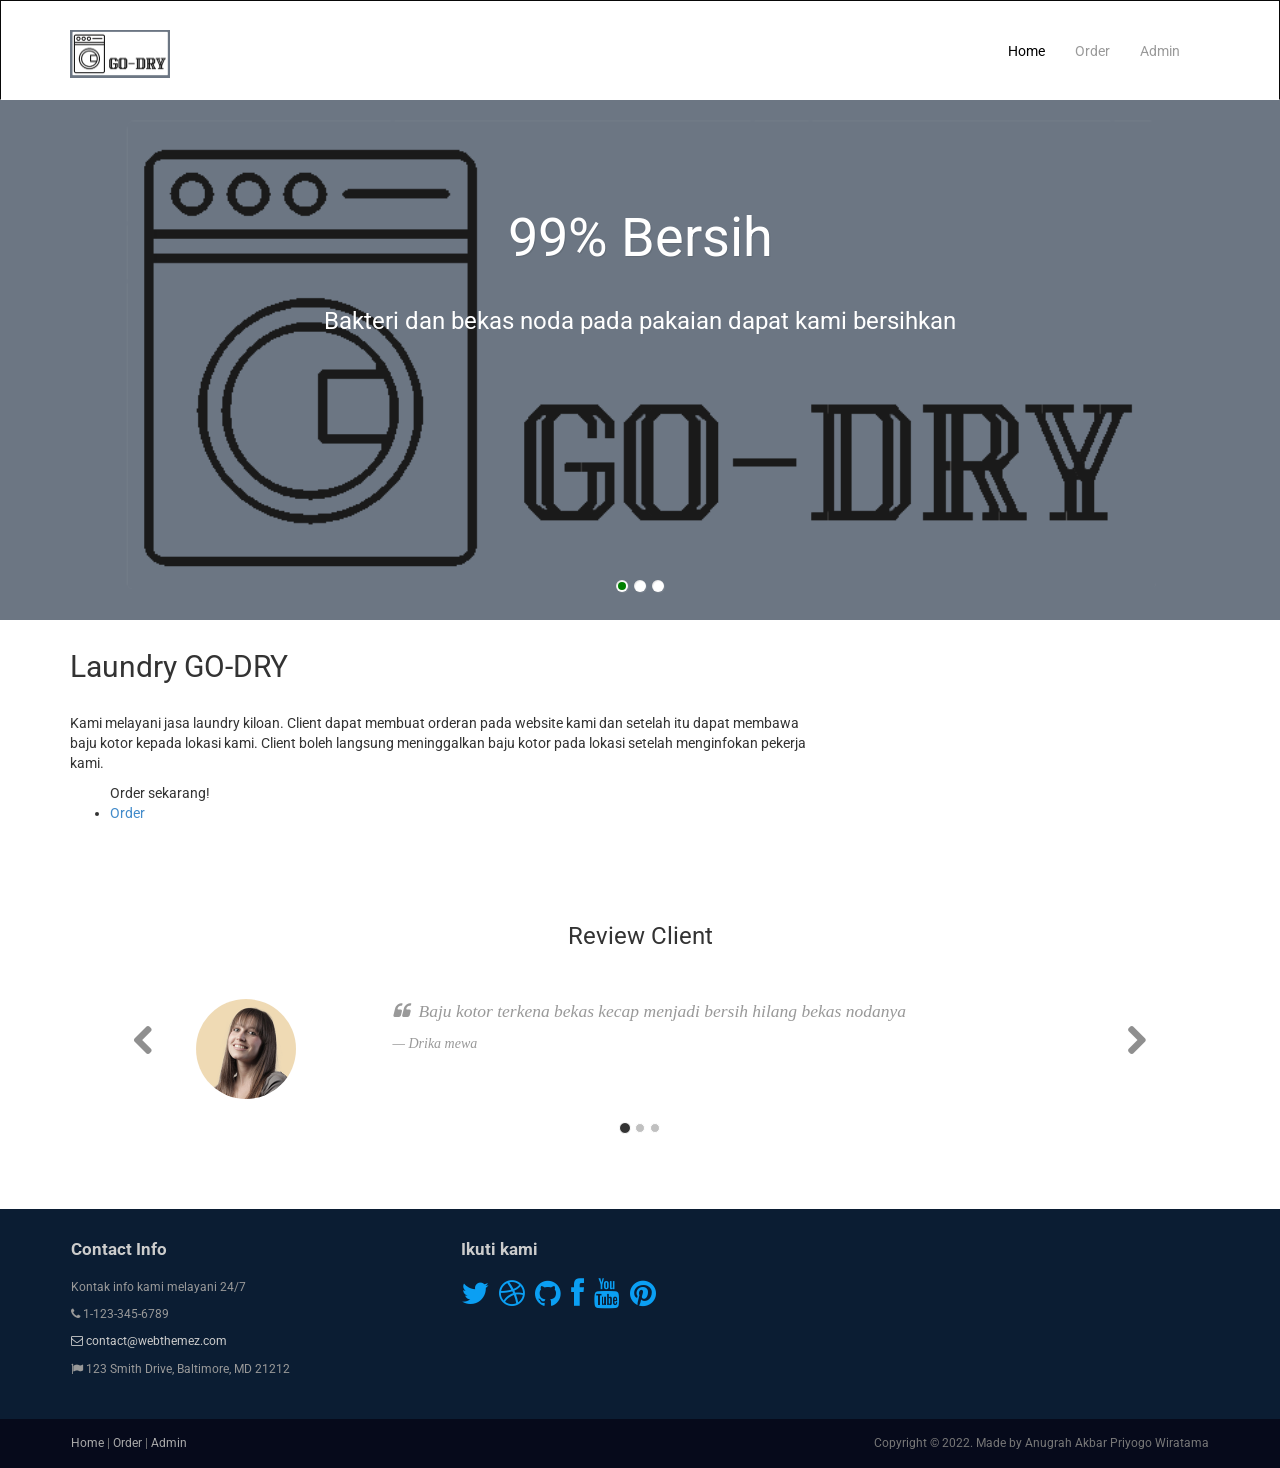
<file: responsi/ResponsiGoDry/index.html>
<!DOCTYPE html>
<html lang="en">
<head>
    <meta charset="utf-8">
    <meta name="viewport" content="width=device-width, initial-scale=1.0">
    <meta name="description" content="Techro is a modern and fully responsive Template by WebThemez.">
    <meta name="author" content="webThemez.com">
    <title>GO-DRY</title>
    <link rel="favicon" href="assets/images/favicon.png">
    <link rel="stylesheet" media="screen" href="http://fonts.googleapis.com/css?family=Open+Sans:300,400,700">
    <link rel="stylesheet" href="assets/css/bootstrap.min.css">
    <link rel="stylesheet" href="assets/css/font-awesome.min.css">
    <!-- Custom styles for our template -->
    <link rel="stylesheet" href="assets/css/bootstrap-theme.css" media="screen">
    <link rel="stylesheet" type="text/css" href="assets/css/da-slider.css" />
    <link rel="stylesheet" href="assets/css/style.css">
    <!-- HTML5 shim and Respond.js IE8 support of HTML5 elements and media queries -->
    <!--[if lt IE 9]>
	<script src="assets/js/html5shiv.js"></script>
	<script src="assets/js/respond.min.js"></script>
	<![endif]-->
</head>
<body>
    <!-- Fixed navbar -->
    <div class="navbar navbar-inverse">
        <div class="container">
            <div class="navbar-header">
                <!-- Button for smallest screens -->
                <button type="button" class="navbar-toggle" data-toggle="collapse" data-target=".navbar-collapse"><span class="icon-bar"></span><span class="icon-bar"></span><span class="icon-bar"></span></button>
                <a class="navbar-brand" href="index.html">
                    <img src="assets/images/logo.png" alt="Techro HTML5 template"></a>
            </div>
            <div class="navbar-collapse collapse">
                <ul class="nav navbar-nav pull-right">
                    <li class="active"><a href="#">Home</a></li>
                    <li><a href="order.html">Order</a></li>
                    <li><a href="admin.php">Admin</a></li>                    
                </ul>
            </div>
            <!--/.nav-collapse -->
        </div>
    </div>
    <!-- /.navbar -->

    <!-- Header -->
    <header id="head">
        <div class="container">
            <div class="banner-content">
                <div id="da-slider" class="da-slider">
                    <div class="da-slide">
                        <h2>99% Bersih</h2>
                        <p>Bakteri dan bekas noda pada pakaian dapat kami bersihkan</p>
                        <div class="da-img"></div>
                    </div>
                    <div class="da-slide">
                        <h2>Jam Buka</h2>
                        <p>Kami buka dari jam 07:00-17:00, hari minggu tutup</p>
                        <div class="da-img"></div>
                    </div>
                    <div class="da-slide">
                        <h2>Ingin Order?</h2>
                        <p>Langsung order melewati website kami, info akan dikirim melewati sms</p>
                        <div class="da-img"></div>
                    </div>
                    <nav class="da-arrows">
                        <span class="da-arrows-prev"></span>
                        <span class="da-arrows-next"></span>
                    </nav>
                </div>
            </div>
        </div>
    </header>
    <!-- /Header -->

    <!-- container -->
    <div class="container">
        <div class="heading">
            <!-- Heading -->
            <h2>Laundry GO-DRY</h2>
            <br />
        </div>
        <div class="row">
            <div class="col-md-8">
                <p>Kami melayani jasa laundry kiloan. Client dapat membuat orderan pada website kami dan setelah itu dapat membawa baju kotor kepada lokasi kami. Client boleh langsung meninggalkan baju kotor pada lokasi setelah menginfokan pekerja kami.</p>
                <ul>
                    Order sekarang!
                    <li><a href="order.html">Order</a></li>
                </ul>
                <br>
                <br>
                <br>
            </div>
        </div>
    </div>
    <div class="container">
        <div class="row">
            <div class='col-md-12 text-center'>
                <h3>Review Client</h3>
            </div>
        </div>
        <div class='row'>
            <div class='col-md-12'>
                <div class="carousel slide" data-ride="carousel" id="quote-carousel">
                    <!-- Bottom Carousel Indicators -->
                    <ol class="carousel-indicators">
                        <li data-target="#quote-carousel" data-slide-to="0" class="active"></li>
                        <li data-target="#quote-carousel" data-slide-to="1"></li>
                        <li data-target="#quote-carousel" data-slide-to="2"></li>
                    </ol>

                    <!-- Carousel Slides / Quotes -->
                    <div class="carousel-inner">
                        <!-- Quote 1 -->
                        <div class="item active">
                            <blockquote>
                                <div class="row">
                                    <div class="col-sm-3 text-center">
                                        <img class="img-circle" src="assets/images/person_1.png" style="width: 100px; height: 100px;">
                                    </div>
                                    <div class="col-sm-9">
                                        <p>Baju kotor terkena bekas kecap menjadi bersih hilang bekas nodanya</p>
                                        <small>Drika mewa</small>
                                    </div>
                                </div>
                            </blockquote>
                        </div>
                        <!-- Quote 2 -->
                        <div class="item">
                            <blockquote>
                                <div class="row">
                                    <div class="col-sm-3 text-center">
                                        <img class="img-circle" src="assets/images/person_2.png" style="width: 100px; height: 100px;">
                                    </div>
                                    <div class="col-sm-9">
                                        <p>Service baik dan ramah, respond cepat</p>
                                        <small>Markiplier</small>
                                    </div>
                                </div>
                            </blockquote>
                        </div>
                        <!-- Quote 3 -->
                        <div class="item">
                            <blockquote>
                                <div class="row">
                                    <div class="col-sm-3 text-center">
                                        <img class="img-circle" src="assets/images/person_3.png" style="width: 100px; height: 100px;">
                                    </div>
                                    <div class="col-sm-9">
                                        <p>Order respond cepat</p>
                                        <small>Mbak mbak</small>
                                    </div>
                                </div>
                            </blockquote>
                        </div>
                    </div>

                    <!-- Carousel Buttons Next/Prev -->
                    <a data-slide="prev" href="#quote-carousel" class="left carousel-control"><i class="fa fa-chevron-left"></i></a>
                    <a data-slide="next" href="#quote-carousel" class="right carousel-control"><i class="fa fa-chevron-right"></i></a>
                </div>
            </div>
        </div>
    </div>
    <br>
    <br>
    <br>

    <footer id="footer">

        <div class="footer1">
            <div class="container">
                <div class="row">
                    
                    <div class="col-md-4 panel contact">
                        <h3 class="panel-title">Contact Info</h4>
						<div class="panel-body">
                            <p>Kontak info kami melayani 24/7</p>
                            <ul>
                                <li><i class="fa fa-phone"></i> 1-123-345-6789</li>
                                <li><a href="#"><i class="fa fa-envelope-o"></i> contact@webthemez.com</a></li>
                                <li><i class="fa fa-flag"></i> 123 Smith Drive, Baltimore, MD 21212</li>
                            </ul>
                        </div>
                    </div>

                    <div class="col-md-3 panel">
                        <h3 class="panel-title">Ikuti kami</h3>
                        <div class="panel-body">
                            <p class="follow-me-icons">
                                <a href=""><i class="fa fa-twitter fa-2"></i></a>
                                <a href=""><i class="fa fa-dribbble fa-2"></i></a>
                                <a href=""><i class="fa fa-github fa-2"></i></a>
                                <a href=""><i class="fa fa-facebook fa-2"></i></a>
                                <a href=""><i class="fa fa-youtube fa-2"></i></a>
                                <a href=""><i class="fa fa-pinterest fa-2"></i></a>
                            </p>
                        </div>
                    </div>

                </div>
                <!-- /row of panels -->
            </div>
        </div>

        <div class="footer2">
            <div class="container">
                <div class="row">
                    <div class="col-md-6 panel">
                        <div class="panel-body">
                            <p class="simplenav">
                                <a href="index.html">Home</a> | 
								<a href="order.html">Order</a> |
								<a href="admin.php">Admin</a> 
                            </p>
                        </div>
                    </div>
                    <div class="col-md-6 panel">
                        <div class="panel-body">
                            <p class="text-right">
                                Copyright &copy; 2022. Made by Anugrah Akbar Priyogo Wiratama
                            </p>
                        </div>
                    </div>
                </div>
                <!-- /row of panels -->
            </div>
        </div>

    </footer>





    <!-- JavaScript libs are placed at the end of the document so the pages load faster -->
    <script src="assets/js/modernizr-latest.js"></script>
    <script src="http://ajax.googleapis.com/ajax/libs/jquery/1.10.2/jquery.min.js"></script>
    <script src="http://netdna.bootstrapcdn.com/bootstrap/3.0.0/js/bootstrap.min.js"></script>
    <script src="assets/js/jquery.cslider.js"></script>
    <script src="assets/js/custom.js"></script>
</body>
</html>
</file>
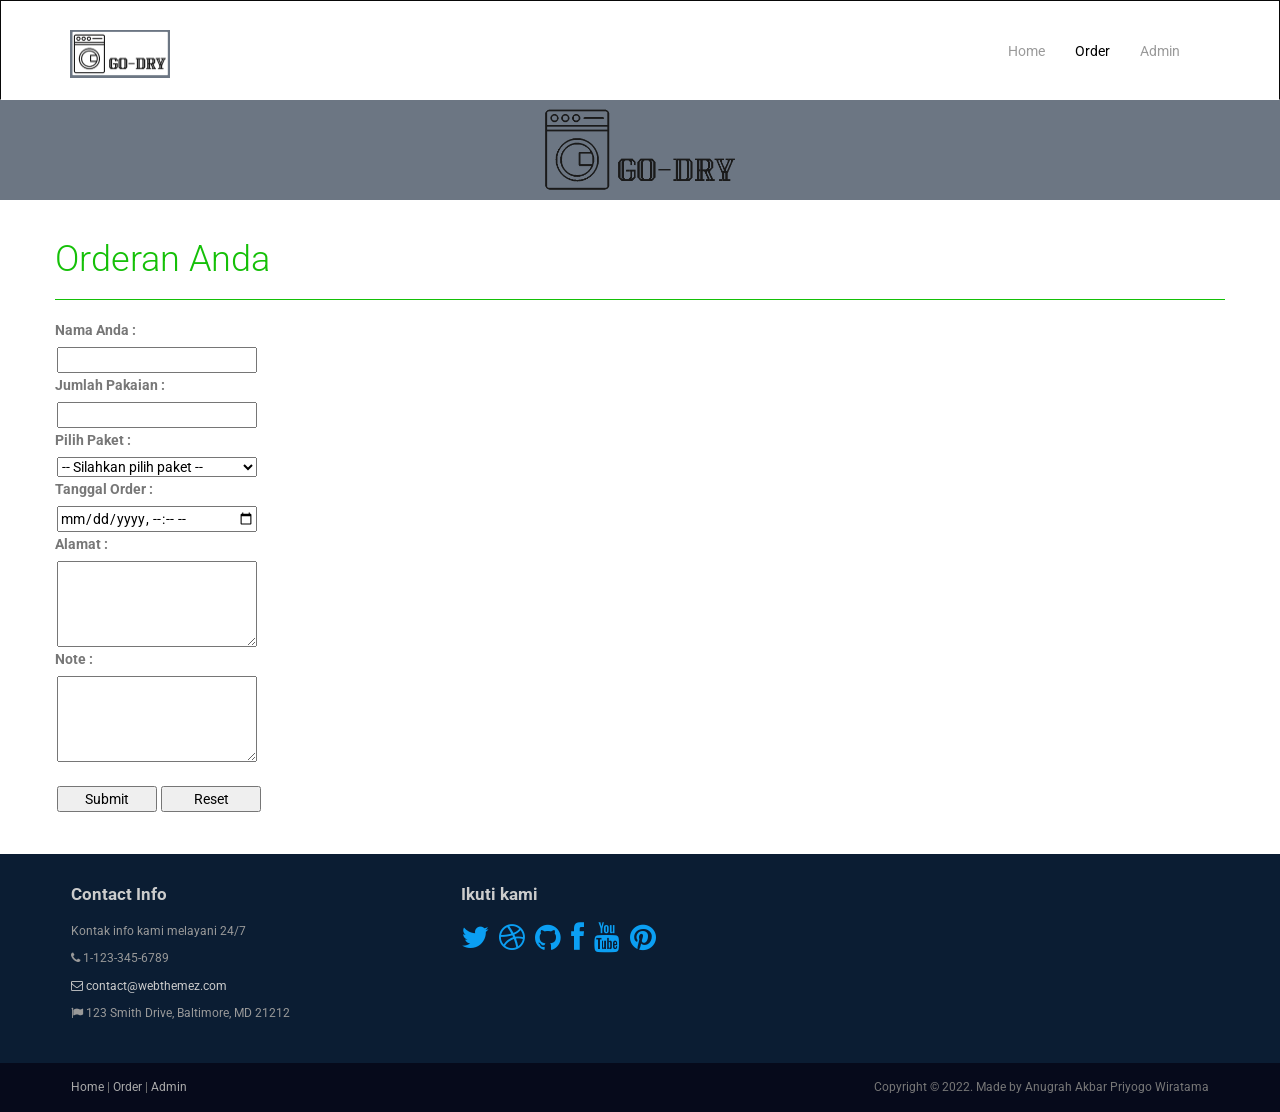
<file: responsi/ResponsiGoDry/order.html>
<!DOCTYPE html>
<html lang="en">
<head>
    <meta charset="utf-8">
    <meta name="viewport" content="width=device-width, initial-scale=1.0">
    <meta name="description" content="Techro is a modern and fully responsive Template by WebThemez.">
    <meta name="author" content="webThemez.com">
    <title>GO-DRY</title>
    <link rel="favicon" href="assets/images/favicon.png">
    <link rel="stylesheet" media="screen" href="http://fonts.googleapis.com/css?family=Open+Sans:300,400,700">
    <link rel="stylesheet" href="assets/css/bootstrap.min.css">
    <link rel="stylesheet" href="assets/css/font-awesome.min.css">
    <!-- Custom styles for our template -->
    <link rel="stylesheet" href="assets/css/bootstrap-theme.css" media="screen">
    <link rel="stylesheet" href="assets/css/style.css">
    <!-- HTML5 shim and Respond.js IE8 support of HTML5 elements and media queries -->
    <!--[if lt IE 9]>
	<script src="assets/js/html5shiv.js"></script>
	<script src="assets/js/respond.min.js"></script>
	<![endif]-->
</head>

<body>
    <!-- Fixed navbar -->
    <div class="navbar navbar-inverse">
        <div class="container">
            <div class="navbar-header">
                <!-- Button for smallest screens -->
                <button type="button" class="navbar-toggle" data-toggle="collapse" data-target=".navbar-collapse"><span class="icon-bar"></span><span class="icon-bar"></span><span class="icon-bar"></span></button>
                <a class="navbar-brand" href="index.html">
                    <img src="assets/images/logo.png" alt="Techro HTML5 template"></a>
            </div>
            <div class="navbar-collapse collapse">
                <ul class="nav navbar-nav pull-right">
                    <li><a href="index.html">Home</a></li>
                    <li class="active"><a href="#">Order</a></li>
                    <li><a href="admin.php">Admin</a></li>                    
                </ul>
            </div>
            <!--/.nav-collapse -->
        </div>
    </div>
    <!-- /.navbar -->

    <header id="head" class="secondary"></header>

    <!-- container -->
    <div class="container">
        <div class="row">
            <!-- Article content -->
            <form name="my_form" id="my_form" class="form-order" action="orderan.php" method="post" onsubmit="return validateForm()">
                <header class="page-header">
					<h1 class="page-title">Orderan Anda</h1>
				</header>
                <label for="nama">Nama Anda :</label><br>
                <input type="text" id="nama" name="nama" value="" size="30" required><br>
                <label for="jumlah">Jumlah Pakaian :</label><br>
                <input type="number" id="jumlah" name="jumlah" value="" required><br>
                <label for="paket">Pilih Paket :</label><br>
                <select id="paket" name="paket" required>
                    <option disabled selected value>-- Silahkan pilih paket --</option>
                    <option value="Dengan pelembut dan pewangi">Dengan pelembut dan pewangi</option>
                    <option value="Tanpa pelembut dan pewangi">Tanpa pelembut dan pewangi</option>
                    <option value="Pakaian khusus">Pakaian khusus</option>
                </select><br>
                <label for="tanggal">Tanggal Order :</label><br>
                <input type="datetime-local" id="tanggal" name="tanggal" required><br>
                <label for="alamat">Alamat :</label><br>
                <textarea id="alamat" name="alamat" value="" rows="4" cols="35" required></textarea><br>
                <label for="note">Note :</label><br>
                <textarea id="note" name="note" value="" rows="4" cols="35" required></textarea><br><br>
                <input type="submit" id="btn" value="Submit"><input type="reset" id="btn" value="Reset">
            </form> 
            <br><br>       
        </div>
    </div>
    <!-- /container -->
    <footer id="footer">

        <div class="footer1">
            <div class="container">
                <div class="row">
                    
                    <div class="col-md-4 panel contact">
                        <h3 class="panel-title">Contact Info</h4>
						<div class="panel-body">
                            <p>Kontak info kami melayani 24/7</p>
                            <ul>
                                <li><i class="fa fa-phone"></i> 1-123-345-6789</li>
                                <li><a href="#"><i class="fa fa-envelope-o"></i> contact@webthemez.com</a></li>
                                <li><i class="fa fa-flag"></i> 123 Smith Drive, Baltimore, MD 21212</li>
                            </ul>
                        </div>
                    </div>

                    <div class="col-md-3 panel">
                        <h3 class="panel-title">Ikuti kami</h3>
                        <div class="panel-body">
                            <p class="follow-me-icons">
                                <a href=""><i class="fa fa-twitter fa-2"></i></a>
                                <a href=""><i class="fa fa-dribbble fa-2"></i></a>
                                <a href=""><i class="fa fa-github fa-2"></i></a>
                                <a href=""><i class="fa fa-facebook fa-2"></i></a>
                                <a href=""><i class="fa fa-youtube fa-2"></i></a>
                                <a href=""><i class="fa fa-pinterest fa-2"></i></a>
                            </p>
                        </div>
                    </div>

                </div>
                <!-- /row of panels -->
            </div>
        </div>

        <div class="footer2">
            <div class="container">
                <div class="row">
                    <div class="col-md-6 panel">
                        <div class="panel-body">
                            <p class="simplenav">
                                <a href="index.html">Home</a> | 
								<a href="order.html">Order</a> |
								<a href="admin.php">Admin</a>
                            </p>
                        </div>
                    </div>
                    <div class="col-md-6 panel">
                        <div class="panel-body">
                            <p class="text-right">
                                Copyright &copy; 2022. Made by Anugrah Akbar Priyogo Wiratama
                            </p>
                        </div>
                    </div>
                </div>
                <!-- /row of panels -->
            </div>
        </div>

    </footer>





    <!-- JavaScript libs are placed at the end of the document so the pages load faster -->
    <script src="http://ajax.googleapis.com/ajax/libs/jquery/1.10.2/jquery.min.js"></script>
    <script src="http://netdna.bootstrapcdn.com/bootstrap/3.0.0/js/bootstrap.min.js"></script>
    <script src="assets/js/custom.js"></script>
</body>
</html>
</file>
<file: responsi/ResponsiGoDry/assets/css/da-slider.css>
.da-slider {
	width: 100%;
	min-width: 520px;
	height: 320px;
	position: relative;
	margin: 0% auto;
	overflow: hidden;
	/*background: transparent url(../images/waves.gif) repeat 0% 0%;
	border-top: 8px solid #efc34a;
	border-bottom: 8px solid #efc34a;
	box-shadow: 0px 1px 1px rgba(0,0,0,0.2), 0px -2px 1px #fff;*/
	-webkit-transition: background-position 1s ease-out 0.3s;
	-moz-transition: background-position 1s ease-out 0.3s;
	-o-transition: background-position 1s ease-out 0.3s;
	-ms-transition: background-position 1s ease-out 0.3s;
	transition: background-position 1s ease-out 0.3s;
}

.da-slide {
	position: absolute;
	width: 100%;
	height: 100%;
	top: 0px;
	left: 0px;
	text-align: left;
}

.da-slide-current {
	z-index: 1000;
}

.da-slider-fb .da-slide {
	left: 100%;
}

	.da-slider-fb .da-slide.da-slide-current {
		left: 0px;
	}

.da-slide h2,
.da-slide p,
.da-slide .da-link,
.da-slide .da-img {
	position: absolute;
	opacity: 0;
	left: 110%;
}

.da-slider-fb .da-slide h2,
.da-slider-fb .da-slide p,
.da-slider-fb .da-slide .da-link {
	left: 10%;
	opacity: 1;
}

.da-slider-fb .da-slide .da-img {
	left: 60%;
	opacity: 1;
}

.da-slide h2 {
	color: #fff;
	font-size: 54px;
	width: 80%;
	top: 0px;
	white-space: nowrap;
	z-index: 10;
	text-shadow: 1px 1px 1px rgba(0,0,0,0.1);
	font-weight: normal;
}

.da-slide p {
	width: 80%;
	top: 115px;
	color: #fff;
	font-size: 24px;
	line-height: 26px;
	height: 80px;
	overflow: hidden;
	font-weight: 400;
}

.da-slide .da-img {
	text-align: center;
	width: 30%;
	top: 70px;
	height: 256px;
	line-height: 320px;
	left: 110%; /*60%*/
}

.da-slide .da-link {
	top: 270px; /*depends on p height*/
	color: #fff;
	text-shadow: 1px 1px 1px rgba(0,0,0,0.2);
	border: 3px solid rgba(255,255,255,0.8);
	padding: 2px 20px 0px;
	font-size: 16px;
	line-height: 30px;
	width: auto;
	text-align: center;
	background: rgba(255,255,255,0.2);
}

	.da-slide .da-link:hover {
		background: rgba(255,255,255,0.3);
	}

.da-dots {
	width: 100%;
	position: absolute;
	text-align: center;
	left: 0px;
	bottom: 20px;
	z-index: 2000;
	-moz-user-select: none;
	-webkit-user-select: none;
}

	.da-dots span {
		display: inline-block;
		position: relative;
		width: 12px;
		height: 12px;
		border-radius: 50%;
		background: #fff;
		margin: 3px;
		cursor: pointer;
		box-shadow: 1px 1px 1px rgba(0,0,0,0.1) inset, 1px 1px 1px rgba(255,255,255,0.1);
	}

		.da-dots span.da-dots-current:after {
			content: '';
			width: 8px;
			height: 8px;
			position: absolute;
			top: 2px;
			left: 2px;
			border-radius: 50%;
		}

.da-arrows {
	-moz-user-select: none;
	-webkit-user-select: none;
}

	.da-arrows span {
		position: absolute;
		top: 20%;
		height: 30px;
		width: 30px;
		border-radius: 50%;
		cursor: pointer;
		z-index: 2000;
		opacity: 0;
		background: transparent;
		-webkit-transition: opacity 0.4s ease-in-out-out 0.2s;
		-moz-transition: opacity 0.4s ease-in-out-out 0.2s;
		-o-transition: opacity 0.4s ease-in-out-out 0.2s;
		-ms-transition: opacity 0.4s ease-in-out-out 0.2s;
		transition: opacity 0.4s ease-in-out-out 0.2s;
	}

.da-slider:hover .da-arrows span {
	opacity: 1;
}

.da-arrows span:after {
	content: '';
	position: absolute;
	width: 31px;
	height: 38px;
	top: 5px;
	left: 5px;
	background: transparent url(../images/arrows.png) no-repeat top left;
	border-radius: 50%;
	box-shadow: 1px 1px 2px rgba(0,0,0,0.1);
}

.da-arrows span:hover:after {
}

.da-arrows span:active:after {
}

.da-arrows span.da-arrows-next:after {
	background-position: top right;
}

.da-arrows span.da-arrows-prev {
	left: 15px;
}

.da-arrows span.da-arrows-next {
	right: 15px;
}

.da-slide-current h2,
.da-slide-current p,
.da-slide-current .da-link {
	left: 10%;
	opacity: 1;
}

.da-slide-current .da-img {
	left: 60%;
	opacity: 1;
}
/* Animation classes and animations */

/* Slide in from the right*/
.da-slide-fromright h2 {
	-webkit-animation: fromRightAnim1 0.6s ease-in-out 0.8s both;
	-moz-animation: fromRightAnim1 0.6s ease-in-out 0.8s both;
	-o-animation: fromRightAnim1 0.6s ease-in-out 0.8s both;
	-ms-animation: fromRightAnim1 0.6s ease-in-out 0.8s both;
	animation: fromRightAnim1 0.6s ease-in-out 0.8s both;
}

.da-slide-fromright p {
	-webkit-animation: fromRightAnim2 0.6s ease-in-out 0.8s both;
	-moz-animation: fromRightAnim2 0.6s ease-in-out 0.8s both;
	-o-animation: fromRightAnim2 0.6s ease-in-out 0.8s both;
	-ms-animation: fromRightAnim2 0.6s ease-in-out 0.8s both;
	animation: fromRightAnim2 0.6s ease-in-out 0.8s both;
}

.da-slide-fromright .da-link {
	-webkit-animation: fromRightAnim3 0.4s ease-in-out 1.2s both;
	-moz-animation: fromRightAnim3 0.4s ease-in-out 1.2s both;
	-o-animation: fromRightAnim3 0.4s ease-in-out 1.2s both;
	-ms-animation: fromRightAnim3 0.4s ease-in-out 1.2s both;
	animation: fromRightAnim3 0.4s ease-in-out 1.2s both;
}

.da-slide-fromright .da-img {
	-webkit-animation: fromRightAnim4 0.6s ease-in-out 0.8s both;
	-moz-animation: fromRightAnim4 0.6s ease-in-out 0.8s both;
	-o-animation: fromRightAnim4 0.6s ease-in-out 0.8s both;
	-ms-animation: fromRightAnim4 0.6s ease-in-out 0.8s both;
	animation: fromRightAnim4 0.6s ease-in-out 0.8s both;
}

@-webkit-keyframes fromRightAnim1 {
	0% {
		left: 110%;
		opacity: 0;
	}

	100% {
		left: 10%;
		opacity: 1;
	}
}

@-webkit-keyframes fromRightAnim2 {
	0% {
		left: 110%;
		opacity: 0;
	}

	100% {
		left: 10%;
		opacity: 1;
	}
}

@-webkit-keyframes fromRightAnim3 {
	0% {
		left: 110%;
		opacity: 0;
	}

	1% {
		left: 10%;
		opacity: 0;
	}

	100% {
		left: 10%;
		opacity: 1;
	}
}

@-webkit-keyframes fromRightAnim4 {
	0% {
		left: 110%;
		opacity: 0;
	}

	100% {
		left: 60%;
		opacity: 1;
	}
}

@-moz-keyframes fromRightAnim1 {
	0% {
		left: 110%;
		opacity: 0;
	}

	100% {
		left: 10%;
		opacity: 1;
	}
}

@-moz-keyframes fromRightAnim2 {
	0% {
		left: 110%;
		opacity: 0;
	}

	100% {
		left: 10%;
		opacity: 1;
	}
}

@-moz-keyframes fromRightAnim3 {
	0% {
		left: 110%;
		opacity: 0;
	}

	1% {
		left: 10%;
		opacity: 0;
	}

	100% {
		left: 10%;
		opacity: 1;
	}
}

@-moz-keyframes fromRightAnim4 {
	0% {
		left: 110%;
		opacity: 0;
	}

	100% {
		left: 60%;
		opacity: 1;
	}
}

@-o-keyframes fromRightAnim1 {
	0% {
		left: 110%;
		opacity: 0;
	}

	100% {
		left: 10%;
		opacity: 1;
	}
}

@-o-keyframes fromRightAnim2 {
	0% {
		left: 110%;
		opacity: 0;
	}

	100% {
		left: 10%;
		opacity: 1;
	}
}

@-o-keyframes fromRightAnim3 {
	0% {
		left: 110%;
		opacity: 0;
	}

	1% {
		left: 10%;
		opacity: 0;
	}

	100% {
		left: 10%;
		opacity: 1;
	}
}

@-o-keyframes fromRightAnim4 {
	0% {
		left: 110%;
		opacity: 0;
	}

	100% {
		left: 60%;
		opacity: 1;
	}
}

@-ms-keyframes fromRightAnim1 {
	0% {
		left: 110%;
		opacity: 0;
	}

	100% {
		left: 10%;
		opacity: 1;
	}
}

@-ms-keyframes fromRightAnim2 {
	0% {
		left: 110%;
		opacity: 0;
	}

	100% {
		left: 10%;
		opacity: 1;
	}
}

@-ms-keyframes fromRightAnim3 {
	0% {
		left: 110%;
		opacity: 0;
	}

	1% {
		left: 10%;
		opacity: 0;
	}

	100% {
		left: 10%;
		opacity: 1;
	}
}

@-ms-keyframes fromRightAnim4 {
	0% {
		left: 110%;
		opacity: 0;
	}

	100% {
		left: 60%;
		opacity: 1;
	}
}

@keyframes fromRightAnim1 {
	0% {
		left: 110%;
		opacity: 0;
	}

	100% {
		left: 10%;
		opacity: 1;
	}
}

@keyframes fromRightAnim2 {
	0% {
		left: 110%;
		opacity: 0;
	}

	100% {
		left: 10%;
		opacity: 1;
	}
}

@keyframes fromRightAnim3 {
	0% {
		left: 110%;
		opacity: 0;
	}

	1% {
		left: 10%;
		opacity: 0;
	}

	100% {
		left: 10%;
		opacity: 1;
	}
}

@keyframes fromRightAnim4 {
	0% {
		left: 110%;
		opacity: 0;
	}

	100% {
		left: 60%;
		opacity: 1;
	}
}
/* Slide in from the left*/
.da-slide-fromleft h2 {
	-webkit-animation: fromLeftAnim1 0.6s ease-in-out 0.6s both;
	-moz-animation: fromLeftAnim1 0.6s ease-in-out 0.6s both;
	-o-animation: fromLeftAnim1 0.6s ease-in-out 0.6s both;
	-ms-animation: fromLeftAnim1 0.6s ease-in-out 0.6s both;
	animation: fromLeftAnim1 0.6s ease-in-out 0.6s both;
}

.da-slide-fromleft p {
	-webkit-animation: fromLeftAnim2 0.6s ease-in-out 0.6s both;
	-moz-animation: fromLeftAnim2 0.6s ease-in-out 0.6s both;
	-o-animation: fromLeftAnim2 0.6s ease-in-out 0.6s both;
	-ms-animation: fromLeftAnim2 0.6s ease-in-out 0.6s both;
	animation: fromLeftAnim2 0.6s ease-in-out 0.6s both;
}

.da-slide-fromleft .da-link {
	-webkit-animation: fromLeftAnim3 0.4s ease-in-out 1.2s both;
	-moz-animation: fromLeftAnim3 0.4s ease-in-out 1.2s both;
	-o-animation: fromLeftAnim3 0.4s ease-in-out 1.2s both;
	-ms-animation: fromLeftAnim3 0.4s ease-in-out 1.2s both;
	animation: fromLeftAnim3 0.4s ease-in-out 1.2s both;
}

.da-slide-fromleft .da-img {
	-webkit-animation: fromLeftAnim4 0.6s ease-in-out 0.6s both;
	-moz-animation: fromLeftAnim4 0.6s ease-in-out 0.6s both;
	-o-animation: fromLeftAnim4 0.6s ease-in-out 0.6s both;
	-ms-animation: fromLeftAnim4 0.6s ease-in-out 0.6s both;
	animation: fromLeftAnim4 0.6s ease-in-out 0.6s both;
}

@-webkit-keyframes fromLeftAnim1 {
	0% {
		left: -110%;
		opacity: 0;
	}

	100% {
		left: 10%;
		opacity: 1;
	}
}

@-webkit-keyframes fromLeftAnim2 {
	0% {
		left: -110%;
		opacity: 0;
	}

	100% {
		left: 10%;
		opacity: 1;
	}
}

@-webkit-keyframes fromLeftAnim3 {
	0% {
		left: -110%;
		opacity: 0;
	}

	1% {
		left: 10%;
		opacity: 0;
	}

	100% {
		left: 10%;
		opacity: 1;
	}
}

@-webkit-keyframes fromLeftAnim4 {
	0% {
		left: -110%;
		opacity: 0;
	}

	100% {
		left: 60%;
		opacity: 1;
	}
}

@-moz-keyframes fromLeftAnim1 {
	0% {
		left: -110%;
		opacity: 0;
	}

	100% {
		left: 10%;
		opacity: 1;
	}
}

@-moz-keyframes fromLeftAnim2 {
	0% {
		left: -110%;
		opacity: 0;
	}

	100% {
		left: 10%;
		opacity: 1;
	}
}

@-moz-keyframes fromLeftAnim3 {
	0% {
		left: -110%;
		opacity: 0;
	}

	1% {
		left: 10%;
		opacity: 0;
	}

	100% {
		left: 10%;
		opacity: 1;
	}
}

@-moz-keyframes fromLeftAnim4 {
	0% {
		left: -110%;
		opacity: 0;
	}

	100% {
		left: 60%;
		opacity: 1;
	}
}

@-o-keyframes fromLeftAnim1 {
	0% {
		left: -110%;
		opacity: 0;
	}

	100% {
		left: 10%;
		opacity: 1;
	}
}

@-o-keyframes fromLeftAnim2 {
	0% {
		left: -110%;
		opacity: 0;
	}

	100% {
		left: 10%;
		opacity: 1;
	}
}

@-o-keyframes fromLeftAnim3 {
	0% {
		left: -110%;
		opacity: 0;
	}

	1% {
		left: 10%;
		opacity: 0;
	}

	100% {
		left: 10%;
		opacity: 1;
	}
}

@-o-keyframes fromLeftAnim4 {
	0% {
		left: -110%;
		opacity: 0;
	}

	100% {
		left: 60%;
		opacity: 1;
	}
}

@-ms-keyframes fromLeftAnim1 {
	0% {
		left: -110%;
		opacity: 0;
	}

	100% {
		left: 10%;
		opacity: 1;
	}
}

@-ms-keyframes fromLeftAnim2 {
	0% {
		left: -110%;
		opacity: 0;
	}

	100% {
		left: 10%;
		opacity: 1;
	}
}

@-ms-keyframes fromLeftAnim3 {
	0% {
		left: -110%;
		opacity: 0;
	}

	1% {
		left: 10%;
		opacity: 0;
	}

	100% {
		left: 10%;
		opacity: 1;
	}
}

@-ms-keyframes fromLeftAnim4 {
	0% {
		left: -110%;
		opacity: 0;
	}

	100% {
		left: 60%;
		opacity: 1;
	}
}

@keyframes fromLeftAnim1 {
	0% {
		left: -110%;
		opacity: 0;
	}

	100% {
		left: 10%;
		opacity: 1;
	}
}

@keyframes fromLeftAnim2 {
	0% {
		left: -110%;
		opacity: 0;
	}

	100% {
		left: 10%;
		opacity: 1;
	}
}

@keyframes fromLeftAnim3 {
	0% {
		left: -110%;
		opacity: 0;
	}

	1% {
		left: 10%;
		opacity: 0;
	}

	100% {
		left: 10%;
		opacity: 1;
	}
}

@keyframes fromLeftAnim4 {
	0% {
		left: -110%;
		opacity: 0;
	}

	100% {
		left: 60%;
		opacity: 1;
	}
}
/* Slide out to the right */
.da-slide-toright h2 {
	-webkit-animation: toRightAnim1 0.6s ease-in-out 0.6s both;
	-moz-animation: toRightAnim1 0.6s ease-in-out 0.6s both;
	-o-animation: toRightAnim1 0.6s ease-in-out 0.6s both;
	-ms-animation: toRightAnim1 0.6s ease-in-out 0.6s both;
	animation: toRightAnim1 0.6s ease-in-out 0.6s both;
}

.da-slide-toright p {
	-webkit-animation: toRightAnim2 0.6s ease-in-out 0.3s both;
	-moz-animation: toRightAnim2 0.6s ease-in-out 0.3s both;
	-o-animation: toRightAnim2 0.6s ease-in-out 0.3s both;
	-ms-animation: toRightAnim2 0.6s ease-in-out 0.3s both;
	animation: toRightAnim2 0.6s ease-in-out 0.3s both;
}

.da-slide-toright .da-link {
	-webkit-animation: toRightAnim3 0.4s ease-in-out both;
	-moz-animation: toRightAnim3 0.4s ease-in-out both;
	-o-animation: toRightAnim3 0.4s ease-in-out both;
	-ms-animation: toRightAnim3 0.4s ease-in-out both;
	animation: toRightAnim3 0.4s ease-in-out both;
}

.da-slide-toright .da-img {
	-webkit-animation: toRightAnim4 0.6s ease-in-out both;
	-moz-animation: toRightAnim4 0.6s ease-in-out both;
	-o-animation: toRightAnim4 0.6s ease-in-out both;
	-ms-animation: toRightAnim4 0.6s ease-in-out both;
	animation: toRightAnim4 0.6s ease-in-out both;
}

@-webkit-keyframes toRightAnim1 {
	0% {
		left: 10%;
		opacity: 1;
	}

	100% {
		left: 100%;
		opacity: 0;
	}
}

@-webkit-keyframes toRightAnim2 {
	0% {
		left: 10%;
		opacity: 1;
	}

	100% {
		left: 100%;
		opacity: 0;
	}
}

@-webkit-keyframes toRightAnim3 {
	0% {
		left: 10%;
		opacity: 1;
	}

	99% {
		left: 10%;
		opacity: 0;
	}

	100% {
		left: 100%;
		opacity: 0;
	}
}

@-webkit-keyframes toRightAnim4 {
	0% {
		left: 60%;
		opacity: 1;
	}

	30% {
		left: 55%;
		opacity: 1;
	}

	100% {
		left: 100%;
		opacity: 0;
	}
}

@-moz-keyframes toRightAnim1 {
	0% {
		left: 10%;
		opacity: 1;
	}

	100% {
		left: 100%;
		opacity: 0;
	}
}

@-moz-keyframes toRightAnim2 {
	0% {
		left: 10%;
		opacity: 1;
	}

	100% {
		left: 100%;
		opacity: 0;
	}
}

@-moz-keyframes toRightAnim3 {
	0% {
		left: 10%;
		opacity: 1;
	}

	99% {
		left: 10%;
		opacity: 0;
	}

	100% {
		left: 100%;
		opacity: 0;
	}
}

@-moz-keyframes toRightAnim4 {
	0% {
		left: 60%;
		opacity: 1;
	}

	30% {
		left: 55%;
		opacity: 1;
	}

	100% {
		left: 100%;
		opacity: 0;
	}
}

@-o-keyframes toRightAnim1 {
	0% {
		left: 10%;
		opacity: 1;
	}

	100% {
		left: 100%;
		opacity: 0;
	}
}

@-o-keyframes toRightAnim2 {
	0% {
		left: 10%;
		opacity: 1;
	}

	100% {
		left: 100%;
		opacity: 0;
	}
}

@-o-keyframes toRightAnim3 {
	0% {
		left: 10%;
		opacity: 1;
	}

	99% {
		left: 10%;
		opacity: 0;
	}

	100% {
		left: 100%;
		opacity: 0;
	}
}

@-o-keyframes toRightAnim4 {
	0% {
		left: 60%;
		opacity: 1;
	}

	30% {
		left: 55%;
		opacity: 1;
	}

	100% {
		left: 100%;
		opacity: 0;
	}
}

@-ms-keyframes toRightAnim1 {
	0% {
		left: 10%;
		opacity: 1;
	}

	100% {
		left: 100%;
		opacity: 0;
	}
}

@-ms-keyframes toRightAnim2 {
	0% {
		left: 10%;
		opacity: 1;
	}

	100% {
		left: 100%;
		opacity: 0;
	}
}

@-ms-keyframes toRightAnim3 {
	0% {
		left: 10%;
		opacity: 1;
	}

	99% {
		left: 10%;
		opacity: 0;
	}

	100% {
		left: 100%;
		opacity: 0;
	}
}

@-ms-keyframes toRightAnim4 {
	0% {
		left: 60%;
		opacity: 1;
	}

	30% {
		left: 55%;
		opacity: 1;
	}

	100% {
		left: 100%;
		opacity: 0;
	}
}

@keyframes toRightAnim1 {
	0% {
		left: 10%;
		opacity: 1;
	}

	100% {
		left: 100%;
		opacity: 0;
	}
}

@keyframes toRightAnim2 {
	0% {
		left: 10%;
		opacity: 1;
	}

	100% {
		left: 100%;
		opacity: 0;
	}
}

@keyframes toRightAnim3 {
	0% {
		left: 10%;
		opacity: 1;
	}

	99% {
		left: 10%;
		opacity: 0;
	}

	100% {
		left: 100%;
		opacity: 0;
	}
}

@keyframes toRightAnim4 {
	0% {
		left: 60%;
		opacity: 1;
	}

	30% {
		left: 55%;
		opacity: 1;
	}

	100% {
		left: 100%;
		opacity: 0;
	}
}
/* Slide out to the left*/
.da-slide-toleft h2 {
	-webkit-animation: toLeftAnim1 0.6s ease-in-out both;
	-moz-animation: toLeftAnim1 0.6s ease-in-out both;
	-o-animation: toLeftAnim1 0.6s ease-in-out both;
	-ms-animation: toLeftAnim1 0.6s ease-in-out both;
	animation: toLeftAnim1 0.6s ease-in-out both;
}

.da-slide-toleft p {
	-webkit-animation: toLeftAnim2 0.6s ease-in-out 0.3s both;
	-moz-animation: toLeftAnim2 0.6s ease-in-out 0.3s both;
	-o-animation: toLeftAnim2 0.6s ease-in-out 0.3s both;
	-ms-animation: toLeftAnim2 0.6s ease-in-out 0.3s both;
	animation: toLeftAnim2 0.6s ease-in-out 0.3s both;
}

.da-slide-toleft .da-link {
	-webkit-animation: toLeftAnim3 0.6s ease-in-out 0.6s both;
	-moz-animation: toLeftAnim3 0.6s ease-in-out 0.6s both;
	-o-animation: toLeftAnim3 0.6s ease-in-out 0.6s both;
	-ms-animation: toLeftAnim3 0.6s ease-in-out 0.6s both;
	animation: toLeftAnim3 0.6s ease-in-out 0.6s both;
}

.da-slide-toleft .da-img {
	-webkit-animation: toLeftAnim4 0.6s ease-in-out 0.5s both;
	-moz-animation: toLeftAnim4 0.6s ease-in-out 0.5s both;
	-o-animation: toLeftAnim4 0.6s ease-in-out 0.5s both;
	-ms-animation: toLeftAnim4 0.6s ease-in-out 0.5s both;
	animation: toLeftAnim4 0.6s ease-in-out 0.5s both;
}

@-webkit-keyframes toLeftAnim1 {
	0% {
		left: 10%;
		opacity: 1;
	}

	30% {
		left: 15%;
		opacity: 1;
	}

	100% {
		left: -50%;
		opacity: 0;
	}
}

@-webkit-keyframes toLeftAnim2 {
	0% {
		left: 10%;
		opacity: 1;
	}

	30% {
		left: 15%;
		opacity: 1;
	}

	100% {
		left: -50%;
		opacity: 0;
	}
}

@-webkit-keyframes toLeftAnim3 {
	0% {
		left: 10%;
		opacity: 1;
	}

	100% {
		left: -50%;
		opacity: 0;
	}
}

@-webkit-keyframes toLeftAnim4 {
	0% {
		left: 60%;
		opacity: 1;
	}

	70% {
		left: 30%;
		opacity: 0;
	}

	100% {
		left: -50%;
		opacity: 0;
	}
}

@-moz-keyframes toLeftAnim1 {
	0% {
		left: 10%;
		opacity: 1;
	}

	30% {
		left: 15%;
		opacity: 1;
	}

	100% {
		left: -50%;
		opacity: 0;
	}
}

@-moz-keyframes toLeftAnim2 {
	0% {
		left: 10%;
		opacity: 1;
	}

	30% {
		left: 15%;
		opacity: 1;
	}

	100% {
		left: -50%;
		opacity: 0;
	}
}

@-moz-keyframes toLeftAnim3 {
	0% {
		left: 10%;
		opacity: 1;
	}

	100% {
		left: -50%;
		opacity: 0;
	}
}

@-moz-keyframes toLeftAnim4 {
	0% {
		left: 60%;
		opacity: 1;
	}

	70% {
		left: 30%;
		opacity: 0;
	}

	100% {
		left: -50%;
		opacity: 0;
	}
}

@-o-keyframes toLeftAnim1 {
	0% {
		left: 10%;
		opacity: 1;
	}

	30% {
		left: 15%;
		opacity: 1;
	}

	100% {
		left: -50%;
		opacity: 0;
	}
}

@-o-keyframes toLeftAnim2 {
	0% {
		left: 10%;
		opacity: 1;
	}

	30% {
		left: 15%;
		opacity: 1;
	}

	100% {
		left: -50%;
		opacity: 0;
	}
}

@-o-keyframes toLeftAnim3 {
	0% {
		left: 10%;
		opacity: 1;
	}

	100% {
		left: -50%;
		opacity: 0;
	}
}

@-o-keyframes toLeftAnim4 {
	0% {
		left: 60%;
		opacity: 1;
	}

	70% {
		left: 30%;
		opacity: 0;
	}

	100% {
		left: -50%;
		opacity: 0;
	}
}

@-ms-keyframes toLeftAnim1 {
	0% {
		left: 10%;
		opacity: 1;
	}

	30% {
		left: 15%;
		opacity: 1;
	}

	100% {
		left: -50%;
		opacity: 0;
	}
}

@-ms-keyframes toLeftAnim2 {
	0% {
		left: 10%;
		opacity: 1;
	}

	30% {
		left: 15%;
		opacity: 1;
	}

	100% {
		left: -50%;
		opacity: 0;
	}
}

@-ms-keyframes toLeftAnim3 {
	0% {
		left: 10%;
		opacity: 1;
	}

	100% {
		left: -50%;
		opacity: 0;
	}
}

@-ms-keyframes toLeftAnim4 {
	0% {
		left: 60%;
		opacity: 1;
	}

	70% {
		left: 30%;
		opacity: 0;
	}

	100% {
		left: -50%;
		opacity: 0;
	}
}

@keyframes toLeftAnim1 {
	0% {
		left: 10%;
		opacity: 1;
	}

	30% {
		left: 15%;
		opacity: 1;
	}

	100% {
		left: -50%;
		opacity: 0;
	}
}

@keyframes toLeftAnim2 {
	0% {
		left: 10%;
		opacity: 1;
	}

	30% {
		left: 15%;
		opacity: 1;
	}

	100% {
		left: -50%;
		opacity: 0;
	}
}

@keyframes toLeftAnim3 {
	0% {
		left: 10%;
		opacity: 1;
	}

	100% {
		left: -50%;
		opacity: 0;
	}
}

@keyframes toLeftAnim4 {
	0% {
		left: 60%;
		opacity: 1;
	}

	70% {
		left: 30%;
		opacity: 0;
	}

	100% {
		left: -50%;
		opacity: 0;
	}
}

@media (min-width: 768px) {
}

@media (max-width: 768px) {
	.da-slider {
		width: 100%;
		min-width: initial;
	}
}

@media (max-width: 480px) {
}
</file>
<file: responsi/ResponsiGoDry/assets/css/style.css>
/*
Theme: Techro - Free business bootstrap template
Description: Free to use for personal and commercial use
Author: WebThemez.com
Website: http://webthemez.com
Note: Please do not remove the footer backlink (webthemez.com)--(if you want to remove contact: webthemez@gmail.com)
Licence: Creative Commons Attribution 3.0** - http://creativecommons.org/licenses/by/3.0/
*/
@import url(http://fonts.googleapis.com/css?family=Roboto:400,700,500);

body {
    font-family: 'Roboto', sans-serif;
    font-weight: normal;
}
/*General*/
h1, h2, h3, h4, h5, h6 {
    font-weight: normal;
    font-family: 'Roboto', sans-serif;
}

h1, .h1, h2, .h2, h3, .h3 {
    margin-top: 30px;
}

blockquote {
    font-style: italic;
    font-family: Georgia;
    color: #999;
    margin: 30px 0 30px;
}

label {
    color: #777;
}

/* Header */
#head {
    background: #6c7683 url( ../images/bg_header.png) no-repeat;
    background-size: contain;
    background-position: center;
    min-height: 520px;
    text-align: center;
    color: white;
    font-weight: 300;
    position: relative;
}

    #head.secondary {
        height: 100px;
        min-height: 100px;
        padding-top: 0px;
    }

    #head .lead {
        font-size: 44px;
        margin-bottom: 6px;
        color: white;
        line-height: 1.15em;
    }

    #head .tagline {
        color: rgba(255,255,255,0.75);
        margin-bottom: 25px;
    }

        #head .tagline a {
            color: #fff;
        }

    #head .btn {
        margin-bottom: 10px;
    }

    #head .btn-default {
        text-shadow: none;
        background: transparent;
        color: rgba(255,255,255,.5);
        -webkit-box-shadow: inset 0px 0px 0px 3px rgba(255,255,255,.5);
        -moz-box-shadow: inset 0px 0px 0px 3px rgba(255,255,255,.5);
        box-shadow: inset 0px 0px 0px 3px rgba(255,255,255,.5);
        background: transparent;
    }

        #head .btn-default:hover,
        #head .btn-default:focus {
            color: rgba(255,255,255,.8);
            -webkit-box-shadow: inset 0px 0px 0px 3px rgba(255,255,255,.8);
            -moz-box-shadow: inset 0px 0px 0px 3px rgba(255,255,255,.8);
            box-shadow: inset 0px 0px 0px 3px rgba(255,255,255,.8);
            background: transparent;
        }

        #head .btn-default:active,
        #head .btn-default.active {
            color: #fff;
            -webkit-box-shadow: inset 0px 0px 0px 3px #fff;
            -moz-box-shadow: inset 0px 0px 0px 3px #fff;
            box-shadow: inset 0px 0px 0px 3px #fff;
            background: transparent;
        }

.panel {
    margin-bottom: 0px;
    background-color: transparent;
    border: 1px solid transparent;
    border-radius: 0px;
    -webkit-box-shadow: none;
    box-shadow: none;
}

.panel-body {
    padding: 0px;
}

.btn-action, .btn-primary {
    color: #FFEFD7;
    background-image: -webkit-linear-gradient(top, #0ecfec 0%, #09bed9 100%);
    background-image: linear-gradient(to bottom, #0ecfec 0%, #09bed9 100%);
    filter: progid:DXImageTransform.Microsoft.gradient(startColorstr='#0ecfec22', endColorstr='#09bed900', GradientType=0);
    filter: progid:DXImageTransform.Microsoft.gradient(enabled = false);
    background-repeat: repeat-x;
    border: 0 none;
}

    .btn-action:hover, .btn-primary:hover {
        background: #04a0b7;
    }

.slideUp {
    top: -100px;
}

.navbar-inverse {
    background: #ffffff;
}
/* Highlights*/
.highlight {
    margin-top: 40px;
}

.h-caption {
    text-align: center;
}

    .h-caption i {
        display: block;
        font-size: 54px;
        color: #0b9ff3;
        margin-bottom: 36px;
    }

    .h-caption h4 {
        color: #382526;
        font-size: 16px;
        font-weight: bold;
        margin-bottom: 20px;
    }

div.hbox {
    background: #fff;
    padding: 10px 15px;
}

.h-body {
}

.jumbotron {
    background-color: #E0E0E0;
}

.page-header {
    border-bottom: 1px solid #15c008;
}

.page-title {
    margin-top: 20px;
    font-weight: 300;
    color: #15c008;
}

.text-muted {
    color: #888;
}

.breadcrumb {
    background: none;
    padding: 0;
    margin: 30px 0 0px 0;
}

ul.list-spaces li {
    margin-bottom: 10px;
}

/* Helpers */
.container-full {
    margin: 0 auto;
    width: 100%;
}

.top-space {
    margin-top: 60px;
}

.top-margin {
    margin-top: 20px;
}

img {
    max-width: 100px;
}

    img.pull-right {
        margin-left: 10px;
    }

    img.pull-left {
        margin-right: 10px;
    }

#map {
    width: 100%;
    height: 280px;
}

#social {
    margin-top: 50px;
    margin-bottom: 50px;
}

    #social .wrapper {
        width: 340px;
        margin: 0 auto;
    }

.sidebar {
    padding-top: 36px;
    padding-bottom: 30px;
}

    .sidebar .panel {
        margin-bottom: 20px;
    }

    .sidebar h1, .sidebar .h1, .sidebar h2, .sidebar .h2, .sidebar h3, .sidebar .h3 {
        margin-top: 20px;
    }

/* Footer */
.footer1 {
    background: #0B1D33;
    padding: 30px 0 0 0;
    font-size: 12px;
    color: #999;
}

    .footer1 a {
        color: #ccc;
    }

        .footer1 a:hover {
            color: #fff;
        }

    .footer1 .panel {
        margin-bottom: 30px;
    }

    .footer1 .panel-title {
        font-size: 17px;
        font-weight: bold;
        color: #ccc;
        margin: 0 0 20px;
    }

    .footer1 .entry-meta {
        border-top: 1px solid #ccc;
        border-bottom: 1px solid #ccc;
        margin: 0 0 35px 0;
        padding: 2px 0;
        color: #888888;
        font-size: 12px;
        font-size: 0.75rem;
    }

        .footer1 .entry-meta a {
            color: #333333;
        }

        .footer1 .entry-meta .meta-in {
            border-top: 1px solid #ccc;
            border-bottom: 1px solid #ccc;
            padding: 10px 0;
        }

.follow-me-icons {
    font-size: 30px;
}

    .follow-me-icons i {
        float: left;
        margin: 0 10px 0 0;
        color: #0b9ff3;
    }

.footer2 {
    background: #060a1b;
    padding: 15px 0;
    color: #777;
    font-size: 12px;
}

    .footer2 a {
        color: #aaa;
    }

        .footer2 a:hover {
            color: #fff;
        }

    .footer2 p {
        margin: 0;
    }

.panel-simplenav {
    margin-left: -5px;
}

    .panel-simplenav a {
        margin: 0 5px;
    }

#services .fa {
    color: #0b9ff3;
}
/* carousel */
#quote-carousel {
    padding: 0 10px 30px 10px;
    margin-top: 30px 0px 0px;
}

    /* Control buttons  */
    #quote-carousel .carousel-control {
        background: none;
        color: #222;
        font-size: 2.3em;
        text-shadow: none;
        margin-top: 30px;
    }
        /* Previous button  */
        #quote-carousel .carousel-control.left {
            left: -12px;
        }
        /* Next button  */
        #quote-carousel .carousel-control.right {
            right: -12px !important;
        }
    /* Changes the position of the indicators */
    #quote-carousel .carousel-indicators {
        right: 50%;
        top: auto;
        bottom: 0px;
        margin-right: -19px;
    }
        /* Changes the color of the indicators */
        #quote-carousel .carousel-indicators li {
            background: #c0c0c0;
        }

        #quote-carousel .carousel-indicators .active {
            background: #333333;
        }

    #quote-carousel img {
        width: 250px;
        height: 100px;
    }
/* End carousel */

.item blockquote {
    border-left: none;
    margin: 0;
}

    .item blockquote img {
        margin-bottom: 10px;
    }

    .item blockquote p:before {
        content: "\f10d";
        font-family: 'Fontawesome';
        float: left;
        margin-right: 10px;
    }

.contact ul {
    padding: 0px;
}

    .contact ul li {
        margin-bottom: 10px;
        list-style: none;
    }

footer ul li {
    list-style: none;
}

#map-canvas {
    height: 100%;
    margin: 0px;
    padding: 0px;
}

/* ------- */

.isotopeWrapper article {
    margin-bottom: 30px;
}

#portfolio {
}

    #portfolio img {
        width: 100%;
    }

    #portfolio article p {
        margin-bottom: 1.45em;
        /*set next row on the baseline*/;
    }

nav#filter {
    margin-bottom: 1.5em;
}

    nav#filter li {
        display: inline-block;
        margin: 10px;
    }

    nav#filter a {
        padding: 4px 12px;
        line-height: 20px;
        border: 1px solid #00bfff;
        text-decoration: none;
        color: #00bfff;
    }

        nav#filter a.current {
            background: #00bfff;
            color: #fff;
        }

.iconColor .fa {
    color: #ee0c45;
}

.portfolio-items article img {
    width: 100%;
}

.portfolio-item {
    display: block;
    position: relative;
    -webkit-transition: all 0.2s ease-in-out;
    -moz-transition: all 0.2s ease-in-out;
    -o-transition: all 0.2s ease-in-out;
    transition: all 0.2s ease-in-out;
}

    .portfolio-item img {
        -webkit-transition: all 300ms linear;
        -moz-transition: all 300ms linear;
        -o-transition: all 300ms linear;
        -ms-transition: all 300ms linear;
        transition: all 300ms linear;
    }

    .portfolio-item .portfolio-desc {
        display: block;
        opacity: 0;
        position: absolute;
        width: 100%;
        left: 0;
        top: 0;
        color: rgba(220, 220, 220);
    }

.fancybox-overlay {
    background: rgba(0, 0, 0, 0.64);
}

.portfolio-item:hover .portfolio-desc {
    padding-top: 20%;
    height: 100%;
    transition: all 200ms ease-in-out 0s;
    opacity: 1;
    background: rgba(61, 61, 61, 0.67);
}

.portfolio-item .portfolio-desc a {
    color: #fff;
    text-align: center;
    display: block;
}

    .portfolio-item .portfolio-desc a:hover {
        /*text-shadow: 2px 2px 1px rgba(0, 0, 0, 0.7);*/
        text-decoration: none;
    }

.portfolio-item .portfolio-desc .folio-info {
    top: -20px;
    padding: 30px;
    height: 0;
    opacity: 0;
    position: relative;
}

.portfolio-item:hover .folio-info {
    height: 100%;
    opacity: 1;
    transition: all 500ms ease-in-out 0s;
    top: 5px;
}

.portfolio-item .portfolio-desc .folio-info h5 {
    text-transform: uppercase;
    text-align: center;
    font-weight: bold;
    font-size: 1.4em;
}

.portfolio-item .portfolio-desc .folio-info p {
    color: #ffffff;
    font-size: 12px;
}


/*Da Slider*/
.da-slider {
    width: auto;
    height: auto;
    max-height: initial;
    position: absolute;
    top: 0px;
    bottom: 0px;
    right: 0px;
    left: 0px;
}

.da-slide h2 {
    text-align: center;
    top: 15%;
}

.da-slide p {
    text-align: center;
    top: 40%;
}

.da-arrows span {
    position: absolute;
    top: 45%;
}

.da-dots span.da-dots-current:after {
    content: '';
    background: green;
}

.team-member {
    padding-top: 5px;
    border: 1px solid rgb(224, 224, 224);
    margin-bottom:15px;
}
.team-heading {
display:block;
width:100%;
}
.member-img {
    overflow: hidden;
}

.team-socials {
    margin: 15px 0;
    display: block;
    text-align: center;
}

    .team-socials i {
        width: 35px;
        height: 35px;
        position: relative;
        display: inline-block;
        text-align: center;
        font-size: 18px;
        color: #0b9ff3;
    }

.team-member h4 {
    font-size: 19px;
    line-height: 32px;
    padding: 10px 0 0;
    text-align: center;
    margin: 0px;
    border-top: 3px solid #15c008;
}

.team-member .pos {
    display: block;
    margin: 0;
    text-align: center;
}
#head.secondary {
height: 100px;
min-height: 100px;
padding-top: 0px;
background: #6c7683 url( ../images/bg_header.png) no-repeat;
background-size: contain;
background-position: center;
}
/**
  MEDIA QUERIES
*/
@media (max-width: 767px) {
    #head.secondary {
height: 80px;
min-height: 80px;
background-size:initial;
}
    #head {
        min-height: 420px;
    }

        #head .lead {
            font-size: 34px;
        }
}

/* Small devices (tablets, 768px and up) */
@media (min-width: 768px) {
    #quote-carousel {
        margin-bottom: 0;
        padding: 0 40px 30px 40px;
        margin-top: 30px;
    }
}

@media (max-width: 767px) {
    .navbar-collapse ul {
        text-align: right;
        margin-right: 0px;
    }
}
/* Small devices (tablets, up to 768px) */
@media (max-width: 768px) {
    /* Make the indicators larger for easier clicking with fingers/thumb on mobile */
    #quote-carousel .carousel-indicators {
        bottom: -20px !important;
    }

        #quote-carousel .carousel-indicators li {
            display: inline-block;
            margin: 0px 5px;
            width: 15px;
            height: 15px;
        }

            #quote-carousel .carousel-indicators li.active {
                margin: 0px 5px;
                width: 20px;
                height: 20px;
            }
}
@media (max-width: 420px) {
    .da-slide h2 {
        font-size:28px;
           }
    .da-slide p {
    font-size:19px;
    font-weight:400;
    }
}
.form-order input, select, textarea{
    width: 200px;
    margin: 2px;
    -moz-box-sizing: border-box;
    -webkit-box-sizing: border-box;
    box-sizing: border-box;
}
#btn{
    width: 100px;
}
</file>
